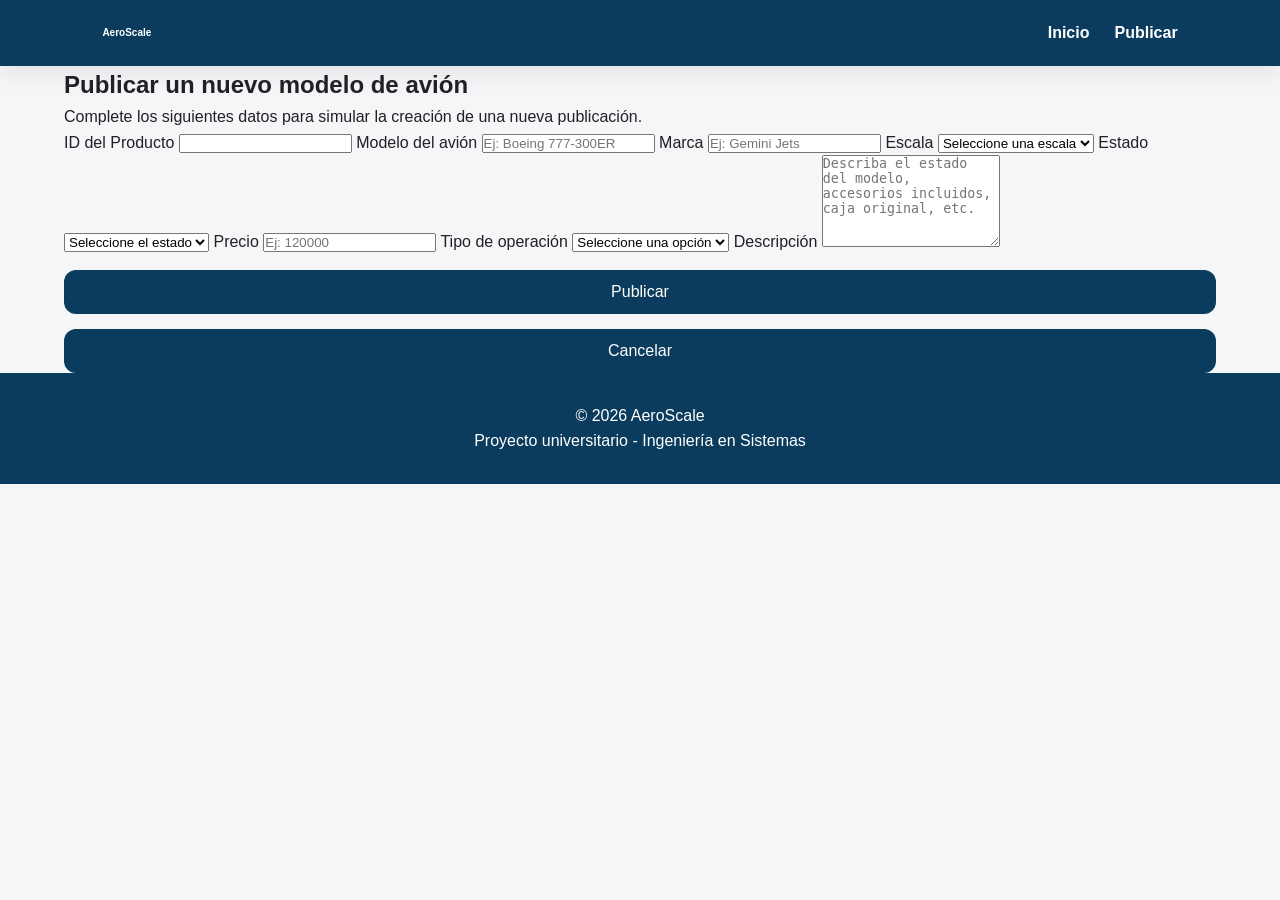
<file: publicar.html>
<!DOCTYPE html>
<html lang="es">

<head>
    <meta charset="UTF-8">
    <meta name="viewport" content="width=device-width, initial-scale=1.0">

    <title>Publicar Producto | AeroScale</title>

    <!-- Hoja de estilos -->
    <link rel="stylesheet" href="style.css">
</head>

<body>

    <!-- =======================================================
         ENCABEZADO
    ======================================================== -->
    <header>

        <div class="logo">
            <h1>AeroScale</h1>
        </div>

        <nav>
            <ul>
                <li><a href="index.html">Inicio</a></li>
                <li><a href="publicar.html">Publicar</a></li>
            </ul>
        </nav>

    </header>

    <!-- =======================================================
         CONTENIDO PRINCIPAL
    ======================================================== -->
    <main>

        <section class="formulario-publicacion">

            <h2>Publicar un nuevo modelo de avión</h2>

            <p>
                Complete los siguientes datos para simular la creación
                de una nueva publicación.
            </p>

            <!-- ===================================================
                 FORMULARIO
            ==================================================== -->
            <form id="formPublicacion">

                <!-- ID -->
                <label for="idProducto">
                    ID del Producto
                </label>

                <input
                    type="number"
                    id="idProducto"
                    required
                >

                <!-- Modelo -->
                <label for="modeloAvion">
                    Modelo del avión
                </label>

                <input
                    type="text"
                    id="modeloAvion"
                    placeholder="Ej: Boeing 777-300ER"
                    required
                >

                <!-- Marca -->
                <label for="marca">
                    Marca
                </label>

                <input
                    type="text"
                    id="marca"
                    placeholder="Ej: Gemini Jets"
                    required
                >

                <!-- Escala -->
                <label for="escala">
                    Escala
                </label>

                <select id="escala" required>

                    <option value="">Seleccione una escala</option>

                    <option>1:72</option>
                    <option>1:144</option>
                    <option>1:200</option>
                    <option>1:400</option>
                    <option>1:500</option>

                </select>

                <!-- Estado -->
                <label for="estado">
                    Estado
                </label>

                <select id="estado" required>

                    <option value="">Seleccione el estado</option>

                    <option>Nuevo</option>
                    <option>Usado</option>

                </select>

                <!-- Precio -->
                <label for="precio">
                    Precio
                </label>

                <input
                    type="number"
                    id="precio"
                    placeholder="Ej: 120000"
                    required
                >

                <!-- Tipo de operación -->
                <label for="tipoOperacion">
                    Tipo de operación
                </label>

                <select id="tipoOperacion" required>

                    <option value="">Seleccione una opción</option>

                    <option>Venta</option>
                    <option>Intercambio</option>

                </select>

                <!-- Descripción -->
                <label for="descripcion">
                    Descripción
                </label>

                <textarea
                    id="descripcion"
                    rows="6"
                    placeholder="Describa el estado del modelo, accesorios incluidos, caja original, etc."
                    required
                ></textarea>

                <!-- Botones -->
                <div class="botones-formulario">

                    <button type="submit">
                        Publicar
                    </button>

                    <button
                        type="button"
                        onclick="window.location.href='index.html'"
                    >
                        Cancelar
                    </button>

                </div>

            </form>

        </section>

    </main>

    <!-- =======================================================
         PIE DE PÁGINA
    ======================================================== -->
    <footer>

        <p>© 2026 AeroScale</p>

        <p>Proyecto universitario - Ingeniería en Sistemas</p>

    </footer>

    <!-- Archivo JavaScript -->
    <script src="script.js"></script>

</body>

</html>
</file>
<file: style.css>
/* ==========================================================
   SCALEWING MARKET
   Hoja de estilos principal

   Autor: Proyecto Universitario
   Descripción:
   Define toda la apariencia visual del marketplace.
========================================================== */

/* ==========================================================
   VARIABLES DE COLOR
========================================================== */

:root{

    --azul:#0B3C5D;
    --azul-claro:#2D8CFF;
    --gris:#F4F6F8;
    --gris2:#D9E2EC;
    --blanco:#FFFFFF;
    --texto:#202124;

    --radio:16px;

    --sombra:0 8px 25px rgba(0,0,0,.08);

}

/* ==========================================================
   CONFIGURACIÓN GENERAL
========================================================== */

*{
    margin:0;
    padding:0;
    box-sizing:border-box;
}

body{

    font-family:Arial, Helvetica, sans-serif;

    background:var(--gris);

    color:var(--texto);

    line-height:1.6;

}

/* ==========================================================
   ENCABEZADO
========================================================== */

header{

    background:var(--azul);

    color:white;

    padding:20px 8%;

    display:flex;

    justify-content:space-between;

    align-items:center;

    flex-wrap:wrap;

    box-shadow:var(--sombra);

}

/* ==========================================================
   LOGO
========================================================== */

.logo{

    display:flex;

    align-items:center;

    gap:12px;

}

.logo img{

    width:10px;

    height:10px;

    object-fit:contain;

}

.logo h1{

    font-size:10px;

    color:white;

}

nav ul{

    display:flex;

    list-style:none;

    gap:25px;

}

nav a{

    color:white;

    text-decoration:none;

    font-weight:bold;

    transition:.3s;

}

nav a:hover{

    color:#B9E4FF;

}

/* ==========================================================
   CONTENEDOR PRINCIPAL
========================================================== */

main{

    width:90%;

    max-width:1300px;

    margin:auto;

}

/* ==========================================================
   HERO
========================================================== */

.hero{

    background-image:url("assets/banners/hero.jpg");
    background-size:cover;
    background-position:center;

    color:white;

    text-align:center;

    padding:120px 20px;

}

.hero h2{

    font-size:42px;

    margin-bottom:15px;

}

.hero p{

    font-size:18px;

    color:#555;

}

/* ==========================================================
   BUSCADOR
========================================================== */

.busqueda{

    margin-bottom:35px;

}

.busqueda h2{

    margin-bottom:12px;

}

.busqueda input{

    width:100%;

    padding:15px;

    border:none;

    border-radius:var(--radio);

    box-shadow:var(--sombra);

    font-size:17px;

    outline:none;

}

/* ==========================================================
   FILTROS
========================================================== */

.filtros{

    display:grid;

    grid-template-columns:repeat(auto-fit,minmax(180px,1fr));

    gap:18px;

    margin-bottom:50px;

}

.filtros select{

    padding:15px;

    border:none;

    border-radius:var(--radio);

    background:white;

    box-shadow:var(--sombra);

    cursor:pointer;

    font-size:15px;

}

/* ==========================================================
   TÍTULOS DE SECCIÓN
========================================================== */

.productos h2{

    margin-bottom:25px;

}

/* ==========================================================
   CONTENEDOR DE TARJETAS
========================================================== */

#contenedorProductos{

    display:grid;

    grid-template-columns:repeat(auto-fit,minmax(290px,1fr));

    gap:30px;

    margin-bottom:60px;

}

/* ==========================================================
   TARJETA DE PRODUCTO
========================================================== */

.tarjeta{

    background:white;

    border-radius:18px;

    overflow:hidden;

    box-shadow:var(--sombra);

    transition:.25s;

}

.tarjeta:hover{

    transform:translateY(-8px);

}

.tarjeta img{

    width:100%;

    height:220px;

    object-fit:cover;

}

.info{

    padding:20px;

}

.info h3{

    margin-bottom:10px;

    color:var(--azul);

}

.info p{

    margin:6px 0;

}

/* ==========================================================
   BOTÓN
========================================================== */

button{

    width:100%;

    margin-top:15px;

    padding:13px;

    border:none;

    border-radius:12px;

    background:var(--azul);

    color:white;

    font-size:16px;

    cursor:pointer;

    transition:.25s;

}

button:hover{

    background:var(--azul-claro);

}

/* ==========================================================
   PIE DE PÁGINA
========================================================== */

footer{

    background:var(--azul);

    color:white;

    text-align:center;

    padding:30px;

}

/* ==========================================================
   RESPONSIVE
========================================================== */

@media(max-width:900px){

header{

    flex-direction:column;

    gap:20px;

}

.hero h2{

    font-size:34px;

}

}

@media(max-width:600px){

.logo h1{

    font-size:24px;

}

.hero{

    padding:45px 15px;

}

.hero h2{

    font-size:28px;

}

.hero p{

    font-size:16px;

}

}
</file>
